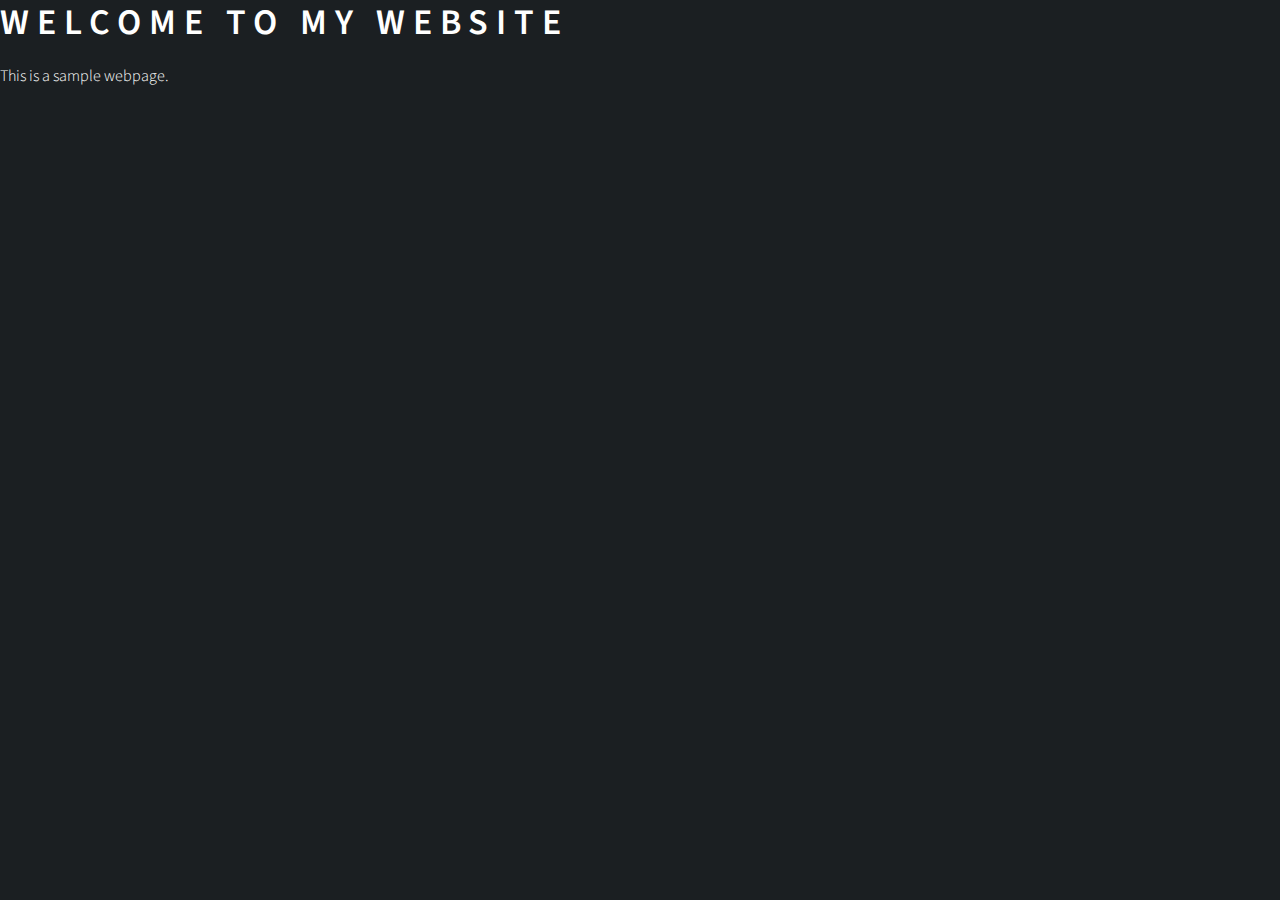
<file: index.html>
<!DOCTYPE html>
<html lang="en">
<head>
    <meta charset="UTF-8">
    <meta name="viewport" content="width=device-width, initial-scale=1.0">
    <title>Your Website Title</title>
    <!-- Main CSS (compiled from SASS) -->
    <link rel="stylesheet" href="assets/css/main.css">
    <!-- Font Awesome -->
    <link rel="stylesheet" href="assets/css/font-awesome.min.css">
</head>
<body>
    
    <!-- Your HTML content goes here -->
    <h1>Welcome to My Website</h1>
    <p>This is a sample webpage.</p>
    <!-- ... other HTML elements ... -->

    <!-- JavaScript Files -->
    <script src="assets/js/jquery.min.js"></script>
    <script src="assets/js/browser.min.js"></script>
    <script src="assets/js/breakpoints.min.js"></script>
    <script src="assets/js/util.js"></script>
    <script src="assets/js/main.js"></script>
    <!-- If you have more specific JavaScript functionality, link additional files here -->

</body>
</html>
</file>
<file: assets/css/main.css>
@import 'font-awesome.min.css';
@import url("https://fonts.googleapis.com/css?family=Source+Sans+Pro:300italic,600italic,300,600");
/*
	Dimension by HTML5 UP
	html5up.net | @ajlkn
	Free for personal and commercial use under the CCA 3.0 license (html5up.net/license)
*/
html, body, div, span, applet, object,
iframe, h1, h2, h3, h4, h5, h6, p, blockquote,
pre, a, abbr, acronym, address, big, cite,
code, del, dfn, em, img, ins, kbd, q, s, samp,
small, strike, strong, sub, sup, tt, var, b,
u, i, center, dl, dt, dd, ol, ul, li, fieldset,
form, label, legend, table, caption, tbody,
tfoot, thead, tr, th, td, article, aside,
canvas, details, embed, figure, figcaption,
footer, header, hgroup, menu, nav, output, ruby,
section, summary, time, mark, audio, video {
  margin: 0;
  padding: 0;
  border: 0;
  font-size: 100%;
  font: inherit;
  vertical-align: baseline;
}

article, aside, details, figcaption, figure,
footer, header, hgroup, menu, nav, section {
  display: block;
}

body {
  line-height: 1;
}

ol, ul {
  list-style: none;
}

blockquote, q {
  quotes: none;
}
blockquote:before, blockquote:after, q:before, q:after {
  content: "";
  content: none;
}

table {
  border-collapse: collapse;
  border-spacing: 0;
}

body {
  -webkit-text-size-adjust: none;
}

mark {
  background-color: transparent;
  color: inherit;
}

input::-moz-focus-inner {
  border: 0;
  padding: 0;
}

input, select, textarea {
  -moz-appearance: none;
  -webkit-appearance: none;
  -ms-appearance: none;
  appearance: none;
}

/* Basic */
@-ms-viewport {
  width: device-width;
}
@media screen and (max-width: 480px) {
  html, body {
    min-width: 320px;
  }
}
html {
  box-sizing: border-box;
}

*, *:before, *:after {
  box-sizing: inherit;
}

body {
  background: #1b1f22;
}
body.is-preload *, body.is-preload *:before, body.is-preload *:after {
  -moz-animation: none !important;
  -webkit-animation: none !important;
  -ms-animation: none !important;
  animation: none !important;
  -moz-transition: none !important;
  -webkit-transition: none !important;
  -ms-transition: none !important;
  transition: none !important;
}

/* Type */
html {
  font-size: 16pt;
}
@media screen and (max-width: 1680px) {
  html {
    font-size: 12pt;
  }
}
@media screen and (max-width: 736px) {
  html {
    font-size: 11pt;
  }
}
@media screen and (max-width: 360px) {
  html {
    font-size: 10pt;
  }
}

body, input, select, textarea {
  color: #ffffff;
  font-family: "Source Sans Pro", sans-serif;
  font-weight: 300;
  font-size: 1rem;
  line-height: 1.65;
}

a {
  -moz-transition: color 0.2s ease-in-out, background-color 0.2s ease-in-out, border-bottom-color 0.2s ease-in-out;
  -webkit-transition: color 0.2s ease-in-out, background-color 0.2s ease-in-out, border-bottom-color 0.2s ease-in-out;
  -ms-transition: color 0.2s ease-in-out, background-color 0.2s ease-in-out, border-bottom-color 0.2s ease-in-out;
  transition: color 0.2s ease-in-out, background-color 0.2s ease-in-out, border-bottom-color 0.2s ease-in-out;
  border-bottom: dotted 1px rgba(255, 255, 255, 0.5);
  text-decoration: none;
  color: inherit;
}
a:hover {
  border-bottom-color: transparent;
}

strong, b {
  color: #ffffff;
  font-weight: 600;
}

em, i {
  font-style: italic;
}

p {
  margin: 0 0 2rem 0;
}

h1, h2, h3, h4, h5, h6 {
  color: #ffffff;
  font-weight: 600;
  line-height: 1.5;
  margin: 0 0 1rem 0;
  text-transform: uppercase;
  letter-spacing: 0.2rem;
}
h1 a, h2 a, h3 a, h4 a, h5 a, h6 a {
  color: inherit;
  text-decoration: none;
}
h1.major, h2.major, h3.major, h4.major, h5.major, h6.major {
  border-bottom: solid 1px #ffffff;
  width: -moz-max-content;
  width: -webkit-max-content;
  width: -ms-max-content;
  width: max-content;
  padding-bottom: 0.5rem;
  margin: 0 0 2rem 0;
}

h1 {
  font-size: 2.25rem;
  line-height: 1.3;
  letter-spacing: 0.5rem;
}

h2 {
  font-size: 1.5rem;
  line-height: 1.4;
  letter-spacing: 0.5rem;
}

h3 {
  font-size: 1rem;
}

h4 {
  font-size: 0.8rem;
}

h5 {
  font-size: 0.7rem;
}

h6 {
  font-size: 0.6rem;
}

@media screen and (max-width: 736px) {
  h1 {
    font-size: 1.75rem;
    line-height: 1.4;
  }
  h2 {
    font-size: 1.25em;
    line-height: 1.5;
  }
}
sub {
  font-size: 0.8rem;
  position: relative;
  top: 0.5rem;
}

sup {
  font-size: 0.8rem;
  position: relative;
  top: -0.5rem;
}

blockquote {
  border-left: solid 4px #ffffff;
  font-style: italic;
  margin: 0 0 2rem 0;
  padding: 0.5rem 0 0.5rem 2rem;
}

code {
  background: rgba(255, 255, 255, 0.075);
  border-radius: 4px;
  font-family: "Courier New", monospace;
  font-size: 0.9rem;
  margin: 0 0.25rem;
  padding: 0.25rem 0.65rem;
}

pre {
  -webkit-overflow-scrolling: touch;
  font-family: "Courier New", monospace;
  font-size: 0.9rem;
  margin: 0 0 2rem 0;
}
pre code {
  display: block;
  line-height: 1.75;
  padding: 1rem 1.5rem;
  overflow-x: auto;
}

hr {
  border: 0;
  border-bottom: solid 1px #ffffff;
  margin: 2.75rem 0;
}

.align-left {
  text-align: left;
}

.align-center {
  text-align: center;
}

.align-right {
  text-align: right;
}

/* Form */
form {
  margin: 0 0 2rem 0;
}
form > :last-child {
  margin-bottom: 0;
}
form > .fields {
  display: -moz-flex;
  display: -webkit-flex;
  display: -ms-flex;
  display: flex;
  -moz-flex-wrap: wrap;
  -webkit-flex-wrap: wrap;
  -ms-flex-wrap: wrap;
  flex-wrap: wrap;
  width: calc(100% + 3rem);
  margin: -1.5rem 0 2rem -1.5rem;
}
form > .fields > .field {
  -moz-flex-grow: 0;
  -webkit-flex-grow: 0;
  -ms-flex-grow: 0;
  flex-grow: 0;
  -moz-flex-shrink: 0;
  -webkit-flex-shrink: 0;
  -ms-flex-shrink: 0;
  flex-shrink: 0;
  padding: 1.5rem 0 0 1.5rem;
  width: calc(100% - 1.5rem);
}
form > .fields > .field.half {
  width: calc(50% - 0.75rem);
}
form > .fields > .field.third {
  width: calc(100%/3 - 0.5rem);
}
form > .fields > .field.quarter {
  width: calc(25% - 0.375rem);
}
@media screen and (max-width: 480px) {
  form > .fields {
    width: calc(100% + 3rem);
    margin: -1.5rem 0 2rem -1.5rem;
  }
  form > .fields > .field {
    padding: 1.5rem 0 0 1.5rem;
    width: calc(100% - 1.5rem);
  }
  form > .fields > .field.half {
    width: calc(100% - 1.5rem);
  }
  form > .fields > .field.third {
    width: calc(100% - 1.5rem);
  }
  form > .fields > .field.quarter {
    width: calc(100% - 1.5rem);
  }
}

label {
  color: #ffffff;
  display: block;
  font-size: 0.8rem;
  font-weight: 300;
  letter-spacing: 0.2rem;
  line-height: 1.5;
  margin: 0 0 1rem 0;
  text-transform: uppercase;
}

input[type=text],
input[type=password],
input[type=email],
input[type=tel],
select,
textarea {
  -moz-appearance: none;
  -webkit-appearance: none;
  -ms-appearance: none;
  appearance: none;
  -moz-transition: border-color 0.2s ease-in-out, box-shadow 0.2s ease-in-out, background-color 0.2s ease-in-out;
  -webkit-transition: border-color 0.2s ease-in-out, box-shadow 0.2s ease-in-out, background-color 0.2s ease-in-out;
  -ms-transition: border-color 0.2s ease-in-out, box-shadow 0.2s ease-in-out, background-color 0.2s ease-in-out;
  transition: border-color 0.2s ease-in-out, box-shadow 0.2s ease-in-out, background-color 0.2s ease-in-out;
  background-color: transparent;
  border-radius: 4px;
  border: solid 1px #ffffff;
  color: inherit;
  display: block;
  outline: 0;
  padding: 0 1rem;
  text-decoration: none;
  width: 100%;
}
input[type=text]:invalid,
input[type=password]:invalid,
input[type=email]:invalid,
input[type=tel]:invalid,
select:invalid,
textarea:invalid {
  box-shadow: none;
}
input[type=text]:focus,
input[type=password]:focus,
input[type=email]:focus,
input[type=tel]:focus,
select:focus,
textarea:focus {
  background: rgba(255, 255, 255, 0.075);
  border-color: #ffffff;
  box-shadow: 0 0 0 1px #ffffff;
}

select {
  background-image: url("data:image/svg+xml;charset=utf8,%3Csvg xmlns='http://www.w3.org/2000/svg' width='40' height='40' preserveAspectRatio='none' viewBox='0 0 40 40'%3E%3Cpath d='M9.4,12.3l10.4,10.4l10.4-10.4c0.2-0.2,0.5-0.4,0.9-0.4c0.3,0,0.6,0.1,0.9,0.4l3.3,3.3c0.2,0.2,0.4,0.5,0.4,0.9 c0,0.4-0.1,0.6-0.4,0.9L20.7,31.9c-0.2,0.2-0.5,0.4-0.9,0.4c-0.3,0-0.6-0.1-0.9-0.4L4.3,17.3c-0.2-0.2-0.4-0.5-0.4-0.9 c0-0.4,0.1-0.6,0.4-0.9l3.3-3.3c0.2-0.2,0.5-0.4,0.9-0.4S9.1,12.1,9.4,12.3z' fill='%23ffffff' /%3E%3C/svg%3E");
  background-size: 1.25rem;
  background-repeat: no-repeat;
  background-position: calc(100% - 1rem) center;
  height: 2.75rem;
  padding-right: 2.75rem;
  text-overflow: ellipsis;
}
select option {
  color: #ffffff;
  background: #1b1f22;
}
select:focus::-ms-value {
  background-color: transparent;
}
select::-ms-expand {
  display: none;
}

input[type=text],
input[type=password],
input[type=email],
select {
  height: 2.75rem;
}

textarea {
  padding: 0.75rem 1rem;
}

input[type=checkbox],
input[type=radio] {
  -moz-appearance: none;
  -webkit-appearance: none;
  -ms-appearance: none;
  appearance: none;
  display: block;
  float: left;
  margin-right: -2rem;
  opacity: 0;
  width: 1rem;
  z-index: -1;
}
input[type=checkbox] + label,
input[type=radio] + label {
  text-decoration: none;
  -moz-user-select: none;
  -webkit-user-select: none;
  -ms-user-select: none;
  user-select: none;
  color: #ffffff;
  cursor: pointer;
  display: inline-block;
  font-size: 0.8rem;
  font-weight: 300;
  margin: 0 0 0.5rem 0;
  padding-left: 2.65rem;
  padding-right: 0.75rem;
  position: relative;
}
input[type=checkbox] + label:before,
input[type=radio] + label:before {
  -moz-osx-font-smoothing: grayscale;
  -webkit-font-smoothing: antialiased;
  font-family: FontAwesome;
  font-style: normal;
  font-weight: normal;
  text-transform: none !important;
}
input[type=checkbox] + label:before,
input[type=radio] + label:before {
  -moz-transition: border-color 0.2s ease-in-out, box-shadow 0.2s ease-in-out, background-color 0.2s ease-in-out;
  -webkit-transition: border-color 0.2s ease-in-out, box-shadow 0.2s ease-in-out, background-color 0.2s ease-in-out;
  -ms-transition: border-color 0.2s ease-in-out, box-shadow 0.2s ease-in-out, background-color 0.2s ease-in-out;
  transition: border-color 0.2s ease-in-out, box-shadow 0.2s ease-in-out, background-color 0.2s ease-in-out;
  border-radius: 4px;
  border: solid 1px #ffffff;
  content: "";
  display: inline-block;
  height: 1.65rem;
  left: 0;
  line-height: calc(1.58125rem + 0em);
  position: absolute;
  text-align: center;
  top: -0.125rem;
  width: 1.65rem;
}
input[type=checkbox]:checked + label:before,
input[type=radio]:checked + label:before {
  background: #ffffff !important;
  border-color: #ffffff !important;
  color: #1b1f22;
  content: "\f00c";
}
input[type=checkbox]:focus + label:before,
input[type=radio]:focus + label:before {
  background: rgba(255, 255, 255, 0.075);
  border-color: #ffffff;
  box-shadow: 0 0 0 1px #ffffff;
}

input[type=checkbox] + label:before {
  border-radius: 4px;
}

input[type=radio] + label:before {
  border-radius: 100%;
}

::-webkit-input-placeholder {
  color: rgba(255, 255, 255, 0.5) !important;
  opacity: 1;
}

:-moz-placeholder {
  color: rgba(255, 255, 255, 0.5) !important;
  opacity: 1;
}

::-moz-placeholder {
  color: rgba(255, 255, 255, 0.5) !important;
  opacity: 1;
}

:-ms-input-placeholder {
  color: rgba(255, 255, 255, 0.5) !important;
  opacity: 1;
}

.formerize-placeholder {
  color: rgba(255, 255, 255, 0.5) !important;
  opacity: 1;
}

/* Box */
.box {
  border-radius: 4px;
  border: solid 1px #ffffff;
  margin-bottom: 2rem;
  padding: 1.5em;
}
.box > :last-child,
.box > :last-child > :last-child,
.box > :last-child > :last-child > :last-child {
  margin-bottom: 0;
}
.box.alt {
  border: 0;
  border-radius: 0;
  padding: 0;
}

/* Icon */
.icon {
  text-decoration: none;
  border-bottom: none;
  position: relative;
}
.icon:before {
  -moz-osx-font-smoothing: grayscale;
  -webkit-font-smoothing: antialiased;
  font-family: FontAwesome;
  font-style: normal;
  font-weight: normal;
  text-transform: none !important;
}
.icon > .label {
  display: none;
}

/* Image */
.image {
  border-radius: 4px;
  border: 0;
  display: inline-block;
  position: relative;
}
.image:before {
  pointer-events: none;
  background-image: url("../../images/overlay.png");
  background-color: rgba(19, 21, 25, 0.5);
  border-radius: 4px;
  content: "";
  display: block;
  height: 100%;
  left: 0;
  opacity: 0.5;
  position: absolute;
  top: 0;
  width: 100%;
}
.image img {
  border-radius: 4px;
  display: block;
}
.image.left, .image.right {
  max-width: 40%;
}
.image.left img, .image.right img {
  width: 100%;
}
.image.left {
  float: left;
  padding: 0 1.5em 1em 0;
  top: 0.25em;
}
.image.right {
  float: right;
  padding: 0 0 1em 1.5em;
  top: 0.25em;
}
.image.fit {
  display: block;
  margin: 0 0 2rem 0;
  width: 100%;
}
.image.fit img {
  width: 100%;
}
.image.main {
  display: block;
  margin: 2.5rem 0;
  width: 100%;
}
.image.main img {
  width: 100%;
}
@media screen and (max-width: 736px) {
  .image.main {
    margin: 2rem 0;
  }
}
@media screen and (max-width: 480px) {
  .image.main {
    margin: 1.5rem 0;
  }
}

/* List */
ol {
  list-style: decimal;
  margin: 0 0 2rem 0;
  padding-left: 1.25em;
}
ol li {
  padding-left: 0.25em;
}

ul {
  list-style: disc;
  margin: 0 0 2rem 0;
  padding-left: 1em;
}
ul li {
  padding-left: 0.5em;
}
ul.alt {
  list-style: none;
  padding-left: 0;
}
ul.alt li {
  border-top: solid 1px #ffffff;
  padding: 0.5em 0;
}
ul.alt li:first-child {
  border-top: 0;
  padding-top: 0;
}

dl {
  margin: 0 0 2rem 0;
}
dl dt {
  display: block;
  font-weight: 600;
  margin: 0 0 1rem 0;
}
dl dd {
  margin-left: 2rem;
}

/* Actions */
ul.actions {
  display: -moz-flex;
  display: -webkit-flex;
  display: -ms-flex;
  display: flex;
  cursor: default;
  list-style: none;
  margin-left: -1rem;
  padding-left: 0;
}
ul.actions li {
  padding: 0 0 0 1rem;
  vertical-align: middle;
}
ul.actions.special {
  -moz-justify-content: center;
  -webkit-justify-content: center;
  -ms-justify-content: center;
  justify-content: center;
  width: 100%;
  margin-left: 0;
}
ul.actions.special li:first-child {
  padding-left: 0;
}
ul.actions.stacked {
  -moz-flex-direction: column;
  -webkit-flex-direction: column;
  -ms-flex-direction: column;
  flex-direction: column;
  margin-left: 0;
}
ul.actions.stacked li {
  padding: 1.3rem 0 0 0;
}
ul.actions.stacked li:first-child {
  padding-top: 0;
}
ul.actions.fit {
  width: calc(100% + 1rem);
}
ul.actions.fit li {
  -moz-flex-grow: 1;
  -webkit-flex-grow: 1;
  -ms-flex-grow: 1;
  flex-grow: 1;
  -moz-flex-shrink: 1;
  -webkit-flex-shrink: 1;
  -ms-flex-shrink: 1;
  flex-shrink: 1;
  width: 100%;
}
ul.actions.fit li > * {
  width: 100%;
}
ul.actions.fit.stacked {
  width: 100%;
}
@media screen and (max-width: 480px) {
  ul.actions:not(.fixed) {
    -moz-flex-direction: column;
    -webkit-flex-direction: column;
    -ms-flex-direction: column;
    flex-direction: column;
    margin-left: 0;
    width: 100% !important;
  }
  ul.actions:not(.fixed) li {
    -moz-flex-grow: 1;
    -webkit-flex-grow: 1;
    -ms-flex-grow: 1;
    flex-grow: 1;
    -moz-flex-shrink: 1;
    -webkit-flex-shrink: 1;
    -ms-flex-shrink: 1;
    flex-shrink: 1;
    padding: 1rem 0 0 0;
    text-align: center;
    width: 100%;
  }
  ul.actions:not(.fixed) li > * {
    width: 100%;
  }
  ul.actions:not(.fixed) li:first-child {
    padding-top: 0;
  }
  ul.actions:not(.fixed) li input[type=submit],
  ul.actions:not(.fixed) li input[type=reset],
  ul.actions:not(.fixed) li input[type=button],
  ul.actions:not(.fixed) li button,
  ul.actions:not(.fixed) li .button {
    width: 100%;
  }
  ul.actions:not(.fixed) li input[type=submit].icon:before,
  ul.actions:not(.fixed) li input[type=reset].icon:before,
  ul.actions:not(.fixed) li input[type=button].icon:before,
  ul.actions:not(.fixed) li button.icon:before,
  ul.actions:not(.fixed) li .button.icon:before {
    margin-left: -0.5em;
  }
}

/* Icons */
ul.icons {
  cursor: default;
  list-style: none;
  padding-left: 0;
}
ul.icons li {
  display: inline-block;
  padding: 0 0.75em 0 0;
}
ul.icons li:last-child {
  padding-right: 0;
}
ul.icons li a {
  border-radius: 100%;
  box-shadow: inset 0 0 0 1px #ffffff;
  display: inline-block;
  height: 2.25rem;
  line-height: 2.25rem;
  text-align: center;
  width: 2.25rem;
}
ul.icons li a:hover {
  background-color: rgba(255, 255, 255, 0.075);
}
ul.icons li a:active {
  background-color: rgba(255, 255, 255, 0.175);
}

/* Table */
.table-wrapper {
  -webkit-overflow-scrolling: touch;
  overflow-x: auto;
}

table {
  margin: 0 0 2rem 0;
  width: 100%;
}
table tbody tr {
  border: solid 1px #ffffff;
  border-left: 0;
  border-right: 0;
}
table tbody tr:nth-child(2n+1) {
  background-color: rgba(255, 255, 255, 0.075);
}
table td {
  padding: 0.75em 0.75em;
}
table th {
  color: #ffffff;
  font-size: 0.9em;
  font-weight: 600;
  padding: 0 0.75em 0.75em 0.75em;
  text-align: left;
}
table thead {
  border-bottom: solid 2px #ffffff;
}
table tfoot {
  border-top: solid 2px #ffffff;
}
table.alt {
  border-collapse: separate;
}
table.alt tbody tr td {
  border: solid 1px #ffffff;
  border-left-width: 0;
  border-top-width: 0;
}
table.alt tbody tr td:first-child {
  border-left-width: 1px;
}
table.alt tbody tr:first-child td {
  border-top-width: 1px;
}
table.alt thead {
  border-bottom: 0;
}
table.alt tfoot {
  border-top: 0;
}

/* Button */
input[type=submit],
input[type=reset],
input[type=button],
button,
.button {
  -moz-appearance: none;
  -webkit-appearance: none;
  -ms-appearance: none;
  appearance: none;
  -moz-transition: background-color 0.2s ease-in-out, color 0.2s ease-in-out;
  -webkit-transition: background-color 0.2s ease-in-out, color 0.2s ease-in-out;
  -ms-transition: background-color 0.2s ease-in-out, color 0.2s ease-in-out;
  transition: background-color 0.2s ease-in-out, color 0.2s ease-in-out;
  background-color: transparent;
  border-radius: 4px;
  border: 0;
  box-shadow: inset 0 0 0 1px #ffffff;
  color: #ffffff !important;
  cursor: pointer;
  display: inline-block;
  font-size: 0.8rem;
  font-weight: 300;
  height: 2.75rem;
  letter-spacing: 0.2rem;
  line-height: 2.75rem;
  outline: 0;
  padding: 0 1.25rem 0 1.35rem;
  text-align: center;
  text-decoration: none;
  text-transform: uppercase;
  white-space: nowrap;
}
input[type=submit]:hover,
input[type=reset]:hover,
input[type=button]:hover,
button:hover,
.button:hover {
  background-color: rgba(255, 255, 255, 0.075);
}
input[type=submit]:active,
input[type=reset]:active,
input[type=button]:active,
button:active,
.button:active {
  background-color: rgba(255, 255, 255, 0.175);
}
input[type=submit].icon:before,
input[type=reset].icon:before,
input[type=button].icon:before,
button.icon:before,
.button.icon:before {
  margin-right: 0.5em;
}
input[type=submit].fit,
input[type=reset].fit,
input[type=button].fit,
button.fit,
.button.fit {
  width: 100%;
}
input[type=submit].small,
input[type=reset].small,
input[type=button].small,
button.small,
.button.small {
  font-size: 0.6rem;
  height: 2.0625rem;
  line-height: 2.0625rem;
}
input[type=submit].primary,
input[type=reset].primary,
input[type=button].primary,
button.primary,
.button.primary {
  background-color: #ffffff;
  color: #1b1f22 !important;
  font-weight: 600;
}
input[type=submit].disabled, input[type=submit]:disabled,
input[type=reset].disabled,
input[type=reset]:disabled,
input[type=button].disabled,
input[type=button]:disabled,
button.disabled,
button:disabled,
.button.disabled,
.button:disabled {
  pointer-events: none;
  cursor: default;
  opacity: 0.25;
}

input[type=submit],
input[type=reset],
input[type=button],
button {
  line-height: calc(2.75rem - 2px);
}

/* BG */
#bg {
  -moz-transform: scale(1.0);
  -webkit-transform: scale(1.0);
  -ms-transform: scale(1.0);
  transform: scale(1.0);
  -webkit-backface-visibility: hidden;
  position: fixed;
  top: 0;
  left: 0;
  width: 100%;
  height: 100vh;
  z-index: 1;
}
#bg:before, #bg:after {
  content: "";
  display: block;
  position: absolute;
  top: 0;
  left: 0;
  width: 100%;
  height: 100%;
}
#bg:before {
  -moz-transition: background-color 2.5s ease-in-out;
  -webkit-transition: background-color 2.5s ease-in-out;
  -ms-transition: background-color 2.5s ease-in-out;
  transition: background-color 2.5s ease-in-out;
  -moz-transition-delay: 0.75s;
  -webkit-transition-delay: 0.75s;
  -ms-transition-delay: 0.75s;
  transition-delay: 0.75s;
  background-image: linear-gradient(to top, rgba(19, 21, 25, 0.5), rgba(19, 21, 25, 0.5)), url("../../images/overlay.png");
  background-size: auto, 256px 256px;
  background-position: center, center;
  background-repeat: no-repeat, repeat;
  z-index: 2;
}
#bg:after {
  -moz-transform: scale(1.125);
  -webkit-transform: scale(1.125);
  -ms-transform: scale(1.125);
  transform: scale(1.125);
  -moz-transition: -moz-transform 0.325s ease-in-out, -moz-filter 0.325s ease-in-out;
  -webkit-transition: -webkit-transform 0.325s ease-in-out, -webkit-filter 0.325s ease-in-out;
  -ms-transition: -ms-transform 0.325s ease-in-out, -ms-filter 0.325s ease-in-out;
  transition: transform 0.325s ease-in-out, filter 0.325s ease-in-out;
  background-image: url("../../images/bg.jpg");
  background-position: center;
  background-size: cover;
  background-repeat: no-repeat;
  z-index: 1;
}
body.is-article-visible #bg:after {
  -moz-transform: scale(1.0825);
  -webkit-transform: scale(1.0825);
  -ms-transform: scale(1.0825);
  transform: scale(1.0825);
  -moz-filter: blur(0.2rem);
  -webkit-filter: blur(0.2rem);
  -ms-filter: blur(0.2rem);
  filter: blur(0.2rem);
}
body.is-preload #bg:before {
  background-color: #000000;
}

/* Wrapper */
#wrapper {
  display: -moz-flex;
  display: -webkit-flex;
  display: -ms-flex;
  display: flex;
  -moz-flex-direction: column;
  -webkit-flex-direction: column;
  -ms-flex-direction: column;
  flex-direction: column;
  -moz-align-items: center;
  -webkit-align-items: center;
  -ms-align-items: center;
  align-items: center;
  -moz-justify-content: space-between;
  -webkit-justify-content: space-between;
  -ms-justify-content: space-between;
  justify-content: space-between;
  position: relative;
  min-height: 100vh;
  width: 100%;
  padding: 4rem 2rem;
  z-index: 3;
}
#wrapper:before {
  content: "";
  display: block;
}
@media screen and (max-width: 1680px) {
  #wrapper {
    padding: 3rem 2rem;
  }
}
@media screen and (max-width: 736px) {
  #wrapper {
    padding: 2rem 1rem;
  }
}
@media screen and (max-width: 480px) {
  #wrapper {
    padding: 1rem;
  }
}

/* Header */
#header {
  display: -moz-flex;
  display: -webkit-flex;
  display: -ms-flex;
  display: flex;
  -moz-flex-direction: column;
  -webkit-flex-direction: column;
  -ms-flex-direction: column;
  flex-direction: column;
  -moz-align-items: center;
  -webkit-align-items: center;
  -ms-align-items: center;
  align-items: center;
  -moz-transition: -moz-transform 0.325s ease-in-out, -moz-filter 0.325s ease-in-out, opacity 0.325s ease-in-out;
  -webkit-transition: -webkit-transform 0.325s ease-in-out, -webkit-filter 0.325s ease-in-out, opacity 0.325s ease-in-out;
  -ms-transition: -ms-transform 0.325s ease-in-out, -ms-filter 0.325s ease-in-out, opacity 0.325s ease-in-out;
  transition: transform 0.325s ease-in-out, filter 0.325s ease-in-out, opacity 0.325s ease-in-out;
  background-image: -moz-radial-gradient(rgba(0, 0, 0, 0.25) 25%, rgba(0, 0, 0, 0) 55%);
  background-image: -webkit-radial-gradient(rgba(0, 0, 0, 0.25) 25%, rgba(0, 0, 0, 0) 55%);
  background-image: -ms-radial-gradient(rgba(0, 0, 0, 0.25) 25%, rgba(0, 0, 0, 0) 55%);
  background-image: radial-gradient(rgba(0, 0, 0, 0.25) 25%, rgba(0, 0, 0, 0) 55%);
  max-width: 100%;
  text-align: center;
}
#header > * {
  -moz-transition: opacity 0.325s ease-in-out;
  -webkit-transition: opacity 0.325s ease-in-out;
  -ms-transition: opacity 0.325s ease-in-out;
  transition: opacity 0.325s ease-in-out;
  position: relative;
  margin-top: 3.5rem;
}
#header > *:before {
  content: "";
  display: block;
  position: absolute;
  top: calc(-3.5rem - 1px);
  left: calc(50% - 1px);
  width: 1px;
  height: calc(3.5rem + 1px);
  background: #ffffff;
}
#header > :first-child {
  margin-top: 0;
}
#header > :first-child:before {
  display: none;
}
#header .logo {
  width: 5.5rem;
  height: 5.5rem;
  line-height: 5.5rem;
  border: solid 1px #ffffff;
  border-radius: 100%;
}
#header .logo .icon:before {
  font-size: 2rem;
}
#header .content {
  border-style: solid;
  border-color: #ffffff;
  border-top-width: 1px;
  border-bottom-width: 1px;
  max-width: 100%;
}
#header .content .inner {
  -moz-transition: max-height 0.75s ease, padding 0.75s ease, opacity 0.325s ease-in-out;
  -webkit-transition: max-height 0.75s ease, padding 0.75s ease, opacity 0.325s ease-in-out;
  -ms-transition: max-height 0.75s ease, padding 0.75s ease, opacity 0.325s ease-in-out;
  transition: max-height 0.75s ease, padding 0.75s ease, opacity 0.325s ease-in-out;
  -moz-transition-delay: 0.25s;
  -webkit-transition-delay: 0.25s;
  -ms-transition-delay: 0.25s;
  transition-delay: 0.25s;
  padding: 3rem 2rem;
  max-height: 40rem;
  overflow: hidden;
}
#header .content .inner > :last-child {
  margin-bottom: 0;
}
#header .content p {
  text-transform: uppercase;
  letter-spacing: 0.2rem;
  font-size: 0.8rem;
  line-height: 2;
}
#header nav ul {
  display: -moz-flex;
  display: -webkit-flex;
  display: -ms-flex;
  display: flex;
  margin-bottom: 0;
  list-style: none;
  padding-left: 0;
  border: solid 1px #ffffff;
  border-radius: 4px;
}
#header nav ul li {
  padding-left: 0;
  border-left: solid 1px #ffffff;
}
#header nav ul li:first-child {
  border-left: 0;
}
#header nav ul li a {
  display: block;
  min-width: 7.5rem;
  height: 2.75rem;
  line-height: 2.75rem;
  padding: 0 1.25rem 0 1.45rem;
  text-transform: uppercase;
  letter-spacing: 0.2rem;
  font-size: 0.8rem;
  border-bottom: 0;
}
#header nav ul li a:hover {
  background-color: rgba(255, 255, 255, 0.075);
}
#header nav ul li a:active {
  background-color: rgba(255, 255, 255, 0.175);
}
#header nav.use-middle:after {
  content: "";
  display: block;
  position: absolute;
  top: 0;
  left: calc(50% - 1px);
  width: 1px;
  height: 100%;
  background: #ffffff;
}
#header nav.use-middle ul li.is-middle {
  border-left: 0;
}
body.is-article-visible #header {
  -moz-transform: scale(0.95);
  -webkit-transform: scale(0.95);
  -ms-transform: scale(0.95);
  transform: scale(0.95);
  -moz-filter: blur(0.1rem);
  -webkit-filter: blur(0.1rem);
  -ms-filter: blur(0.1rem);
  filter: blur(0.1rem);
  opacity: 0;
}
body.is-preload #header {
  -moz-filter: blur(0.125rem);
  -webkit-filter: blur(0.125rem);
  -ms-filter: blur(0.125rem);
  filter: blur(0.125rem);
}
body.is-preload #header > * {
  opacity: 0;
}
body.is-preload #header .content .inner {
  max-height: 0;
  padding-top: 0;
  padding-bottom: 0;
  opacity: 0;
}
@media screen and (max-width: 980px) {
  #header .content p br {
    display: none;
  }
}
@media screen and (max-width: 736px) {
  #header > * {
    margin-top: 2rem;
  }
  #header > *:before {
    top: calc(-2rem - 1px);
    height: calc(2rem + 1px);
  }
  #header .logo {
    width: 4.75rem;
    height: 4.75rem;
    line-height: 4.75rem;
  }
  #header .logo .icon:before {
    font-size: 1.75rem;
  }
  #header .content .inner {
    padding: 2.5rem 1rem;
  }
  #header .content p {
    line-height: 1.875;
  }
}
@media screen and (max-width: 480px) {
  #header {
    padding: 1.5rem 0;
  }
  #header .content .inner {
    padding: 2.5rem 0;
  }
  #header nav ul {
    -moz-flex-direction: column;
    -webkit-flex-direction: column;
    -ms-flex-direction: column;
    flex-direction: column;
    min-width: 10rem;
    max-width: 100%;
  }
  #header nav ul li {
    border-left: 0;
    border-top: solid 1px #ffffff;
  }
  #header nav ul li:first-child {
    border-top: 0;
  }
  #header nav ul li a {
    height: 3rem;
    line-height: 3rem;
    min-width: 0;
    width: 100%;
  }
  #header nav.use-middle:after {
    display: none;
  }
}

/* Main */
#main {
  -moz-flex-grow: 1;
  -webkit-flex-grow: 1;
  -ms-flex-grow: 1;
  flex-grow: 1;
  -moz-flex-shrink: 1;
  -webkit-flex-shrink: 1;
  -ms-flex-shrink: 1;
  flex-shrink: 1;
  display: -moz-flex;
  display: -webkit-flex;
  display: -ms-flex;
  display: flex;
  -moz-align-items: center;
  -webkit-align-items: center;
  -ms-align-items: center;
  align-items: center;
  -moz-justify-content: center;
  -webkit-justify-content: center;
  -ms-justify-content: center;
  justify-content: center;
  -moz-flex-direction: column;
  -webkit-flex-direction: column;
  -ms-flex-direction: column;
  flex-direction: column;
  position: relative;
  max-width: 100%;
  z-index: 3;
}
#main article {
  -moz-transform: translateY(0.25rem);
  -webkit-transform: translateY(0.25rem);
  -ms-transform: translateY(0.25rem);
  transform: translateY(0.25rem);
  -moz-transition: opacity 0.325s ease-in-out, -moz-transform 0.325s ease-in-out;
  -webkit-transition: opacity 0.325s ease-in-out, -webkit-transform 0.325s ease-in-out;
  -ms-transition: opacity 0.325s ease-in-out, -ms-transform 0.325s ease-in-out;
  transition: opacity 0.325s ease-in-out, transform 0.325s ease-in-out;
  padding: 4.5rem 2.5rem 1.5rem 2.5rem;
  position: relative;
  width: 40rem;
  max-width: 100%;
  background-color: rgba(27, 31, 34, 0.85);
  border-radius: 4px;
  opacity: 0;
}
#main article.active {
  -moz-transform: translateY(0);
  -webkit-transform: translateY(0);
  -ms-transform: translateY(0);
  transform: translateY(0);
  opacity: 1;
}
#main article .close {
  display: block;
  position: absolute;
  top: 0;
  right: 0;
  width: 4rem;
  height: 4rem;
  cursor: pointer;
  text-indent: 4rem;
  overflow: hidden;
  white-space: nowrap;
}
#main article .close:before {
  -moz-transition: background-color 0.2s ease-in-out;
  -webkit-transition: background-color 0.2s ease-in-out;
  -ms-transition: background-color 0.2s ease-in-out;
  transition: background-color 0.2s ease-in-out;
  content: "";
  display: block;
  position: absolute;
  top: 0.75rem;
  left: 0.75rem;
  width: 2.5rem;
  height: 2.5rem;
  border-radius: 100%;
  background-position: center;
  background-image: url("data:image/svg+xml;charset=utf8,%3Csvg xmlns='http://www.w3.org/2000/svg' xmlns:xlink='http://www.w3.org/1999/xlink' width='20px' height='20px' viewBox='0 0 20 20' zoomAndPan='disable'%3E%3Cstyle%3Eline %7B stroke: %23ffffff%3B stroke-width: 1%3B %7D%3C/style%3E%3Cline x1='2' y1='2' x2='18' y2='18' /%3E%3Cline x1='18' y1='2' x2='2' y2='18' /%3E%3C/svg%3E");
  background-size: 20px 20px;
  background-repeat: no-repeat;
}
#main article .close:hover:before {
  background-color: rgba(255, 255, 255, 0.075);
}
#main article .close:active:before {
  background-color: rgba(255, 255, 255, 0.175);
}
@media screen and (max-width: 736px) {
  #main article {
    padding: 3.5rem 2rem 0.5rem 2rem;
  }
  #main article .close:before {
    top: 0.875rem;
    left: 0.875rem;
    width: 2.25rem;
    height: 2.25rem;
    background-size: 14px 14px;
  }
}
@media screen and (max-width: 480px) {
  #main article {
    padding: 3rem 1.5rem 0.5rem 1.5rem;
  }
}

/* Footer */
#footer {
  -moz-transition: -moz-transform 0.325s ease-in-out, -moz-filter 0.325s ease-in-out, opacity 0.325s ease-in-out;
  -webkit-transition: -webkit-transform 0.325s ease-in-out, -webkit-filter 0.325s ease-in-out, opacity 0.325s ease-in-out;
  -ms-transition: -ms-transform 0.325s ease-in-out, -ms-filter 0.325s ease-in-out, opacity 0.325s ease-in-out;
  transition: transform 0.325s ease-in-out, filter 0.325s ease-in-out, opacity 0.325s ease-in-out;
  width: 100%;
  max-width: 100%;
  margin-top: 2rem;
  text-align: center;
}
#footer .copyright {
  letter-spacing: 0.2rem;
  font-size: 0.6rem;
  opacity: 0.75;
  margin-bottom: 0;
  text-transform: uppercase;
}
body.is-article-visible #footer {
  -moz-transform: scale(0.95);
  -webkit-transform: scale(0.95);
  -ms-transform: scale(0.95);
  transform: scale(0.95);
  -moz-filter: blur(0.1rem);
  -webkit-filter: blur(0.1rem);
  -ms-filter: blur(0.1rem);
  filter: blur(0.1rem);
  opacity: 0;
}
body.is-preload #footer {
  opacity: 0;
}

/*# sourceMappingURL=main.css.map */
</file>
